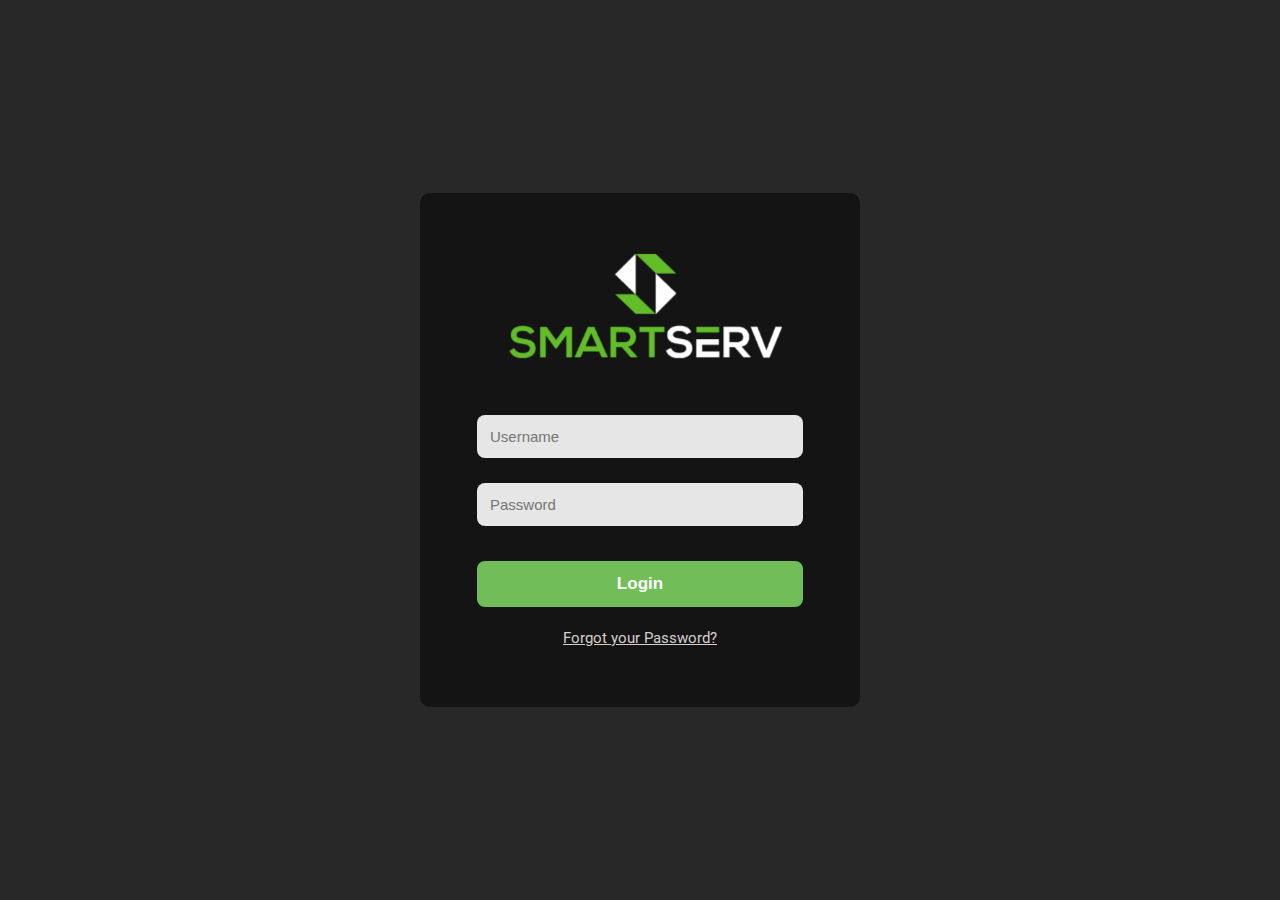
<file: index.html>
<!DOCTYPE html>
<html lang="en">

<head>
    <meta charset="UTF-8" />
    <meta http-equiv="X-UA-Compatible" content="IE=edge" />
    <meta name="viewport" content="width=device-width, initial-scale=1.0" />
    <title>Instagram Login</title>
    <link rel="stylesheet" href="./assets/css/style.css" />
    <link rel="stylesheet" href="https://cdnjs.cloudflare.com/ajax/libs/font-awesome/5.15.3/css/all.min.css"
        integrity="sha512-iBBXm8fW90+nuLcSKlbmrPcLa0OT92xO1BIsZ+ywDWZCvqsWgccV3gFoRBv0z+8dLJgyAHIhR35VZc2oM/gI1w=="
        crossorigin="anonymous" referrerpolicy="no-referrer" />
    <link href="https://fonts.googleapis.com/css2?family=Roboto&display=swap" rel="stylesheet" />
</head>

<body>
    <div class="container">
        <form class="center" onsubmit="login(event)">
            <div class="header">
                <img src="./assets/imgs/logo.png" alt="Logo" class="logo" />
            </div>
            <div class="inputElement">
                <input type="text" placeholder="Username" class="inputText" />                
                <div id="username-error" class="error-message"></div>
                <input type="password" placeholder="Password" class="inputText" />
                <div id="password-error" class="error-message"></div>
                <input type="submit" value="Login" class="inputButton" />
                <div class="forgetPassword"><a href="mailto:support@smartserv.io?subject=Password%20Reset&body=Please%20provide%20details%20for%20password%20reset.">Forgot your Password?</a></div>
            </div>
        </form>
    </div>

    <script src="./assets/js/main.js"></script>
</body>

</html>
</file>
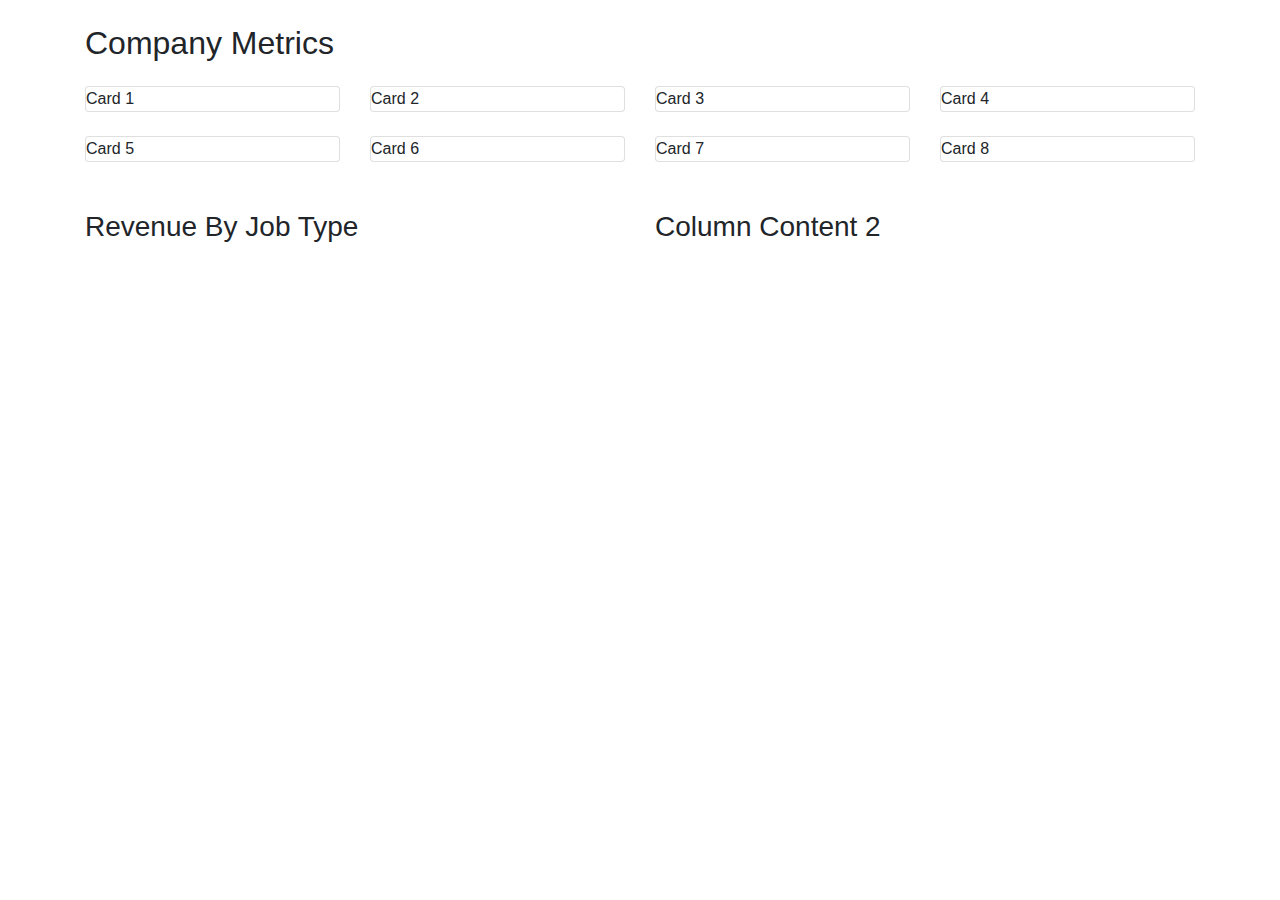
<file: assets/pages/dashboard.html>
<!DOCTYPE html>
<html lang="en">

<head>
    <meta charset="UTF-8" />
    <meta http-equiv="X-UA-Compatible" content="IE=edge" />
    <meta name="viewport" content="width=device-width, initial-scale=1.0" />
    <title>Dashboard</title>
    <!-- Bootstrap CSS -->
    <link rel="stylesheet" href="https://maxcdn.bootstrapcdn.com/bootstrap/4.0.0/css/bootstrap.min.css">
</head>

<body>
    <div class="container mt-4">
        <div class="row">
            <div class="col-md-12">
                <h2 class="mb-4">Company Metrics</h2>
                <div class="row">
                    <!-- Cards for the first row -->
                    <div class="col-md-3 mb-4">
                        <div class="card">Card 1</div>
                    </div>
                    <div class="col-md-3 mb-4">
                        <div class="card">Card 2</div>
                    </div>
                    <div class="col-md-3 mb-4">
                        <div class="card">Card 3</div>
                    </div>
                    <div class="col-md-3 mb-4">
                        <div class="card">Card 4</div>
                    </div>
                </div>
                <div class="row">
                    <!-- Cards for the second row -->
                    <div class="col-md-3 mb-4">
                        <div class="card">Card 5</div>
                    </div>
                    <div class="col-md-3 mb-4">
                        <div class="card">Card 6</div>
                    </div>
                    <div class="col-md-3 mb-4">
                        <div class="card">Card 7</div>
                    </div>
                    <div class="col-md-3 mb-4">
                        <div class="card">Card 8</div>
                    </div>
                </div>
            </div>
        </div>

        <div class="row mt-4">
            <div class="col-md-6">
                <div class="chart-col">
                    <h3>Revenue By Job Type</h3>
                    <!-- <div class="heading">Revenue By Job Type</div> -->
                    <!-- Column Content 1 -->
                </div>
            </div>
            <div class="col-md-6">
                <div class="chart-col">
                    <h3>Column Content 2</h3>
                  
                    <!-- Column Content 2 -->
                </div>
            </div>
        </div>
    </div>

    <!-- Bootstrap JS and Popper.js (Optional) -->
    <script src="https://code.jquery.com/jquery-3.2.1.slim.min.js"></script>
    <script src="https://cdn.jsdelivr.net/npm/popper.js@1.12.9/dist/umd/popper.min.js"></script>
    <script src="https://maxcdn.bootstrapcdn.com/bootstrap/4.0.0/js/bootstrap.min.js"></script>
</body>

</html>
</file>
<file: assets/css/style.css>
/* * {
    margin: 0;
    padding: 0;
    box-sizing: border-box;
    font-family: "Roboto", sans-serif;

}

body {
    background-color: rgb(220, 192, 192);
} */

.logo {
    width: 300px;
}

/* .container {
    width: 400px;
    height: 400px;
    display: flex;
    flex-direction: column;
    justify-content: center;
    align-items: center;
    background-color: rgb(20, 20, 20);

}

.center {
    width: 350px;
    border-radius: 10px;
} */
body {
    margin: 0;
    padding: 0;
    font-family: 'Roboto', sans-serif;
    background-color: #282828;
    /* Darker color for form */
    color: #fff;
}

.container {
    display: flex;
    justify-content: center;
    align-items: center;

    height: 100vh;
}

.center {
    text-align: center;
    padding: 20px;
    width: 400px;
    border-radius: 10px;
    background-color: #141414;
}

.center .header {
    display: flex;
    justify-content: center;
    margin-top: 20px;
    margin-bottom: 17px;
}

.center .inputElement {
    display: flex;
    flex-direction: column;

    margin: 0px 37px 0px 37px;
    /* padding-bottom: 10px; */

}

.inputElement .inputText {
    padding: 13px;
    font-size: 15px;
    margin-top: 10px;
    margin-bottom: 10px;
    border: none;
    border-radius: 8px;
    font-weight: 500;
    background-color: rgba(255, 255, 255, 0.893);
}

.inputText:focus {
    outline: rgb(228, 215, 215);
}

.inputButton {
    background-color: rgb(113, 190, 88);
    color: white;
    font-size: 17px;
    font-weight: 600;
    padding: 13px;
    border-radius: 3px;
    margin-bottom: 12px;
    margin-top: 20px;
    border: none;
    border-radius: 8px;
}


.forgetPassword {
    margin: auto;
    margin-top: 10px;
    color: rgba(235, 235, 235, 0.642);
    margin-bottom: 40px;
    font-size: 15px;
    text-decoration: underline;
}

.forgetPassword a{
    color: #d4cece;
}
.error-message {
    color: red;
    font-size: 12px;
    margin-top: 5px;
}
</file>
